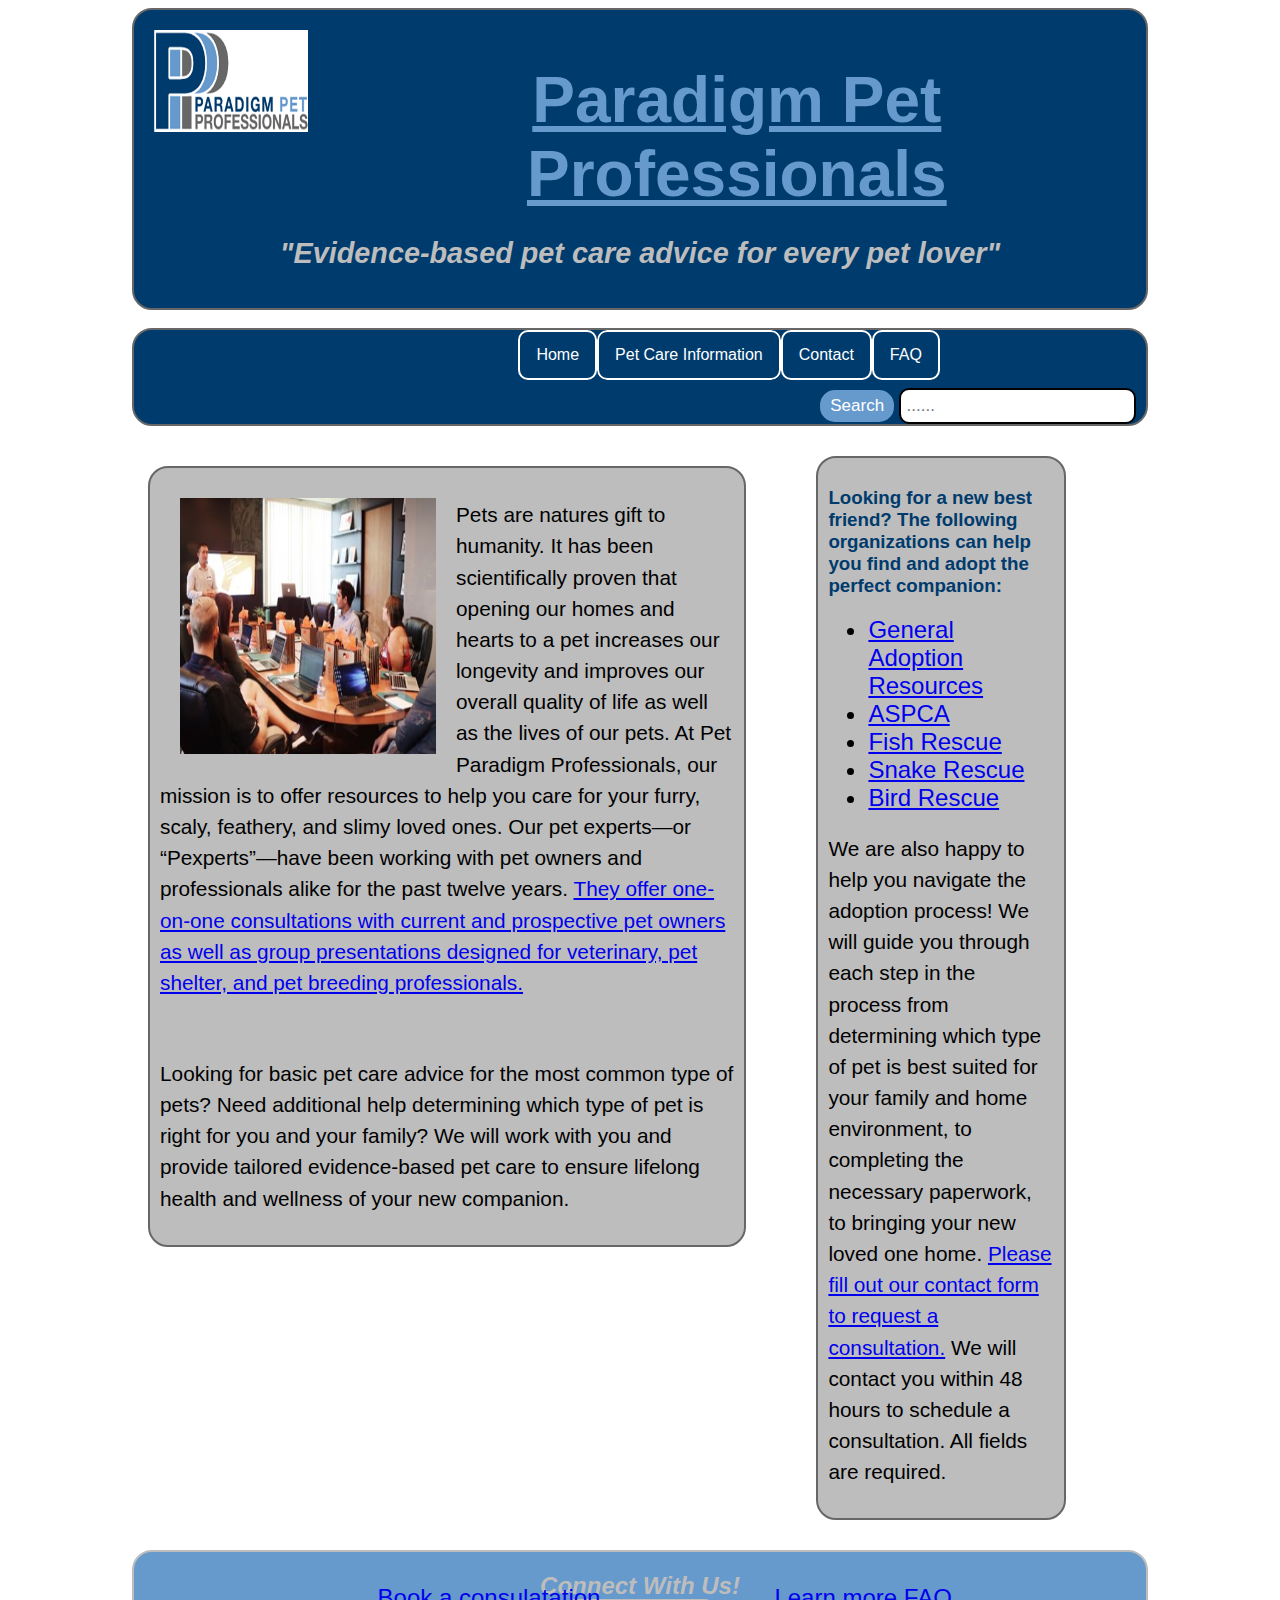
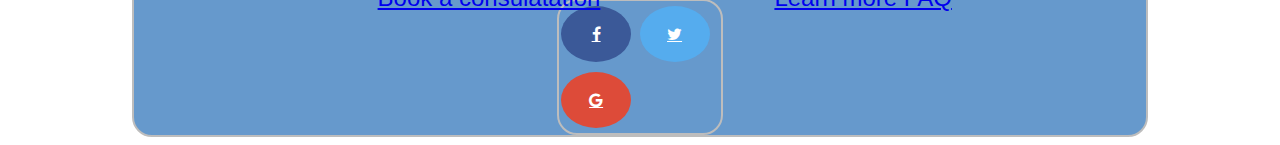
<file: index.html>
<!DOCTYPE html>
<html>

<head>
    <meta http-equiv="content-type" content="text/html; charset=UTF-8">
    <title>Paradigm Pet Professionals</title>
    <link rel="stylesheet" href="styles.css" type="text/css" />
    <link rel="stylesheet" href="https://cdnjs.cloudflare.com/ajax/libs/font-awesome/4.7.0/css/font-awesome.min.css">
    <script src="main.js"></script>
</head>

<body class="main_body">
    <div class="banner">
        <img src="images\logo2.png" alt="Company Logo" style="width: 12vw; height: 8vw; float: left; margin: 20px;">
        <h2 id="banner_title">Paradigm Pet Professionals</h2>
        <br>
            <h4 id="banner_subtext">"Evidence-based pet care advice for every pet lover"</h4>
    </div>
    <br>
    <div class="navbar_holder">
        <div class="navbar">
            <a href="index.html">Home</a>
            <div class="drop_down">
                <button class="drop_btn">Pet Care Information</button>
                <div class="drop_down_content">
                    <a href="cats.html">Cats</a>
                    <a href="dogs.html">Dogs</a>
                    <a href="fish.html">Fish</a>
                </div>
            </div>
            <a href="contact.html">Contact</a>
            <a href="faq.html">FAQ</a>
            <form class="search_form" onsubmit="return search_for_page()">
                <button type="submit" class="search_button">Search</button>
                <input type="text" placeholder="......" name="search" id="search_input" class="search_input">
            </form>
        </div>
    </div>
    <div class="content_row">
        <div class="main_column">
            <div class="main_content_column">
                <img src="images\office.jpg" alt="Our Office" style="width: 20vw; height: 20vw;  margin: 20px; float: left;">
                <p class="text_content">Pets are natures gift to humanity. It has been scientifically proven that
                    opening our homes and hearts to a pet increases our longevity and improves our overall quality of
                    life as well as the lives of our pets. At Pet Paradigm Professionals, our mission is to offer
                    resources to help you care for your furry, scaly, feathery, and slimy loved ones. Our pet experts—or
                    “Pexperts”—have been working with pet owners and professionals alike for the past twelve years. <a href="contact.html"
                    id="contact_link"> They
                    offer one-on-one consultations with current and prospective pet owners as well as group
                    presentations designed for veterinary, pet shelter, and pet breeding professionals.</a> </p>
                <br>
                <p class="text_content">Looking for basic pet care advice for the most common type of pets? Need
                    additional help determining which type of pet is right for you and your family? We will work with
                    you and provide tailored evidence-based pet care to ensure lifelong health and wellness of your new
                    companion. </p>
            </div>
        </div>
        <div class="content_column">
            <div class="adoption_resources">
                <h3>Looking for a new best friend? The following organizations can help you find and adopt the perfect
                    companion:</h3>
                <ul>
                    <li class="adoption_resource_li"><a href="https://home-home.org/"
                            class="adoption_resources_links">General Adoption Resources</a></li>
                    <li class="adoption_resource_li"><a href="https://www.aspca.org/"
                            class="adoption_resources_links">ASPCA</a></li>
                    <li class="adoption_resource_li"><a
                            href="https://www.sterlingshelter.org/humane-society/koi-fish-rescue/" class="
                            adoption_resources_links">Fish Rescue</a></li>
                    <li class="adoption_resource_li"><a href="https://savethesnakes.org/snakerescuecall/"
                            class="adoption_resources_links">Snake Rescue</a></li>
                    <li class="adoption_resource_li"><a href="https://ftlob.rescuegroups.org/"
                            class="adoption_resources_links">Bird Rescue</a></li>
                </ul>
                <p class="text_content">We are also happy to help you navigate the adoption process! We will guide you
                    through each step in
                    the process from determining which type of pet is best suited for your family and home environment,
                    to completing the necessary paperwork, to bringing your new loved one home. <a href="contact.html"
                        id="contact_link">Please fill out our
                        contact form to request a consultation.</a> We will contact you within 48 hours to schedule a
                    consultation. All fields are required.</p>
            </div>
        </div>
    </div>

    <footer>

        <div class="footer">
            <a href="contact.html" id="contact_page">Book a consulatation</a>
            <a href="faq.html" id="faq_page">Learn more FAQ</a>
            <h2 id="footer_connect">Connect With Us!</h2>
            <div class="social_connections">
                <a href="#" class="fa fa-facebook"></a>
                <a href="#" class="fa fa-twitter"></a>
                <a href="#" class="fa fa-google"></a>
            </div>
        </div>
    </footer>
</body>

</html>
</file>
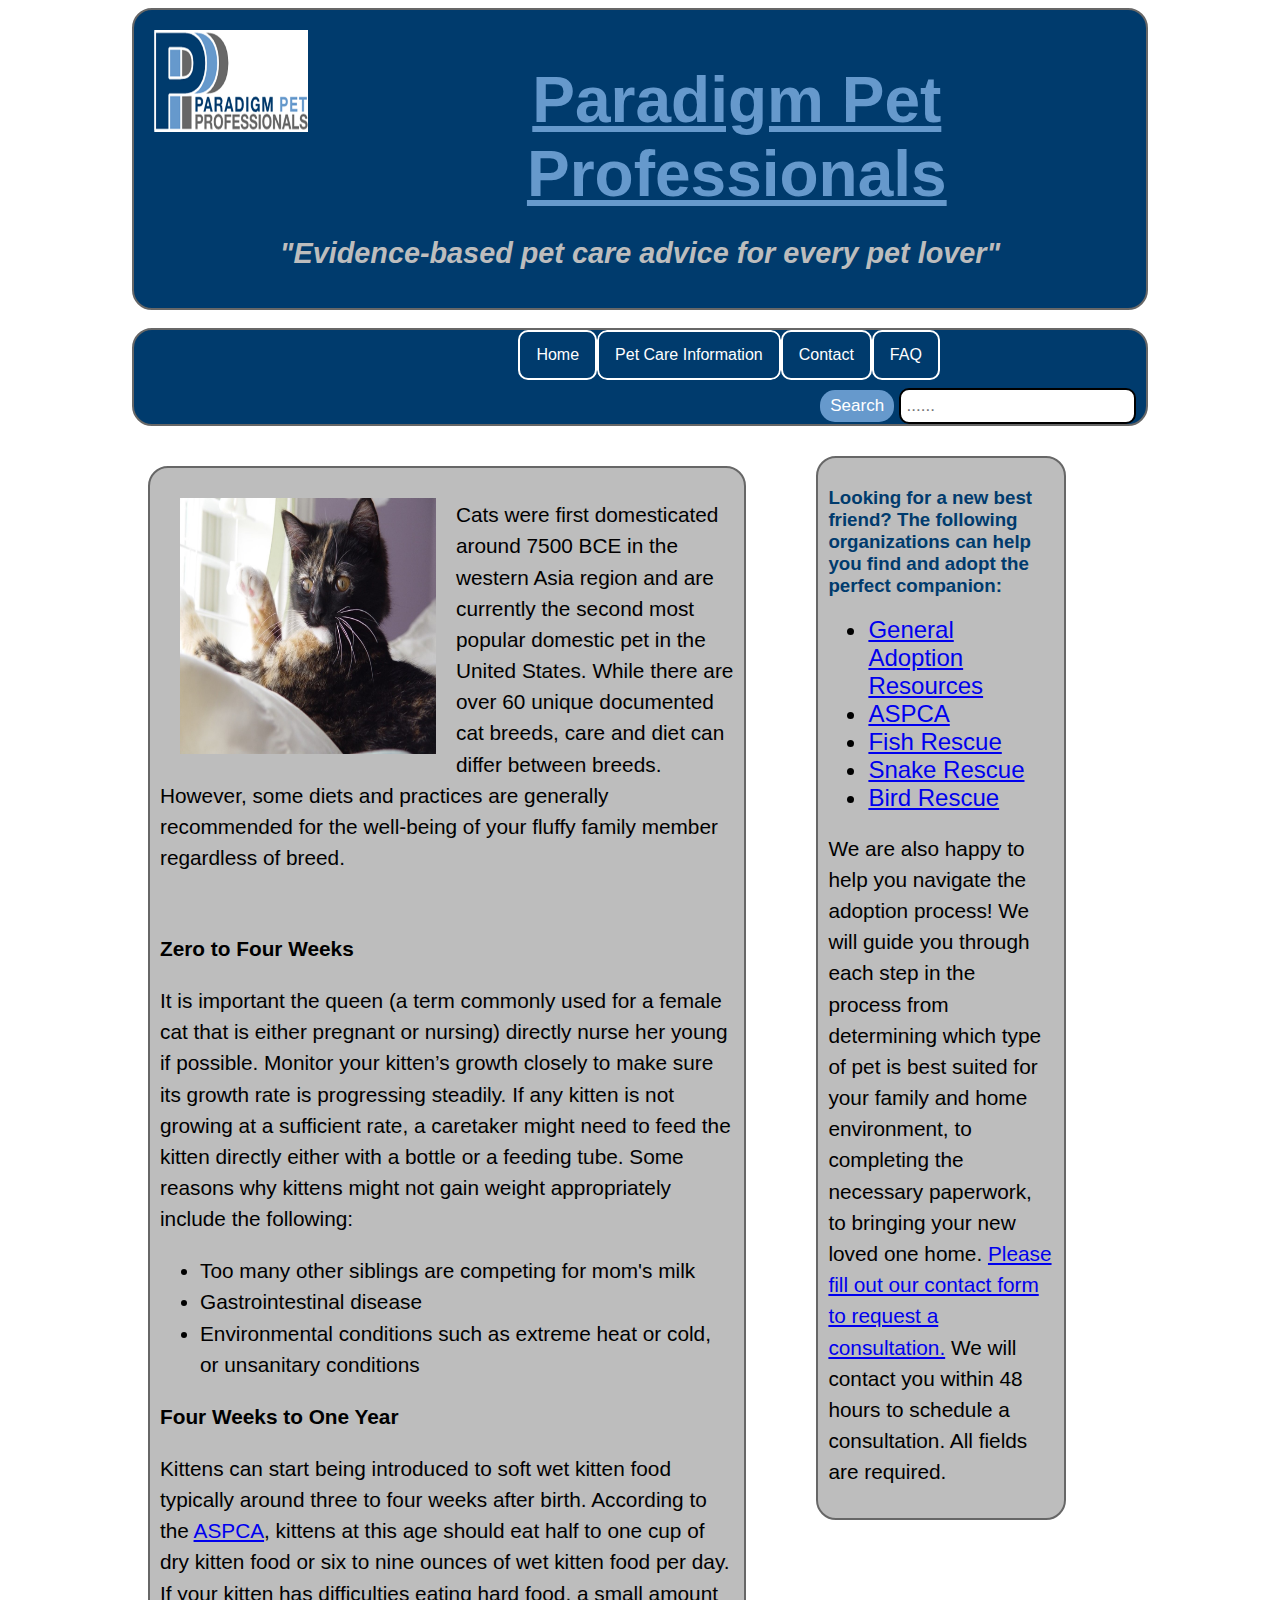
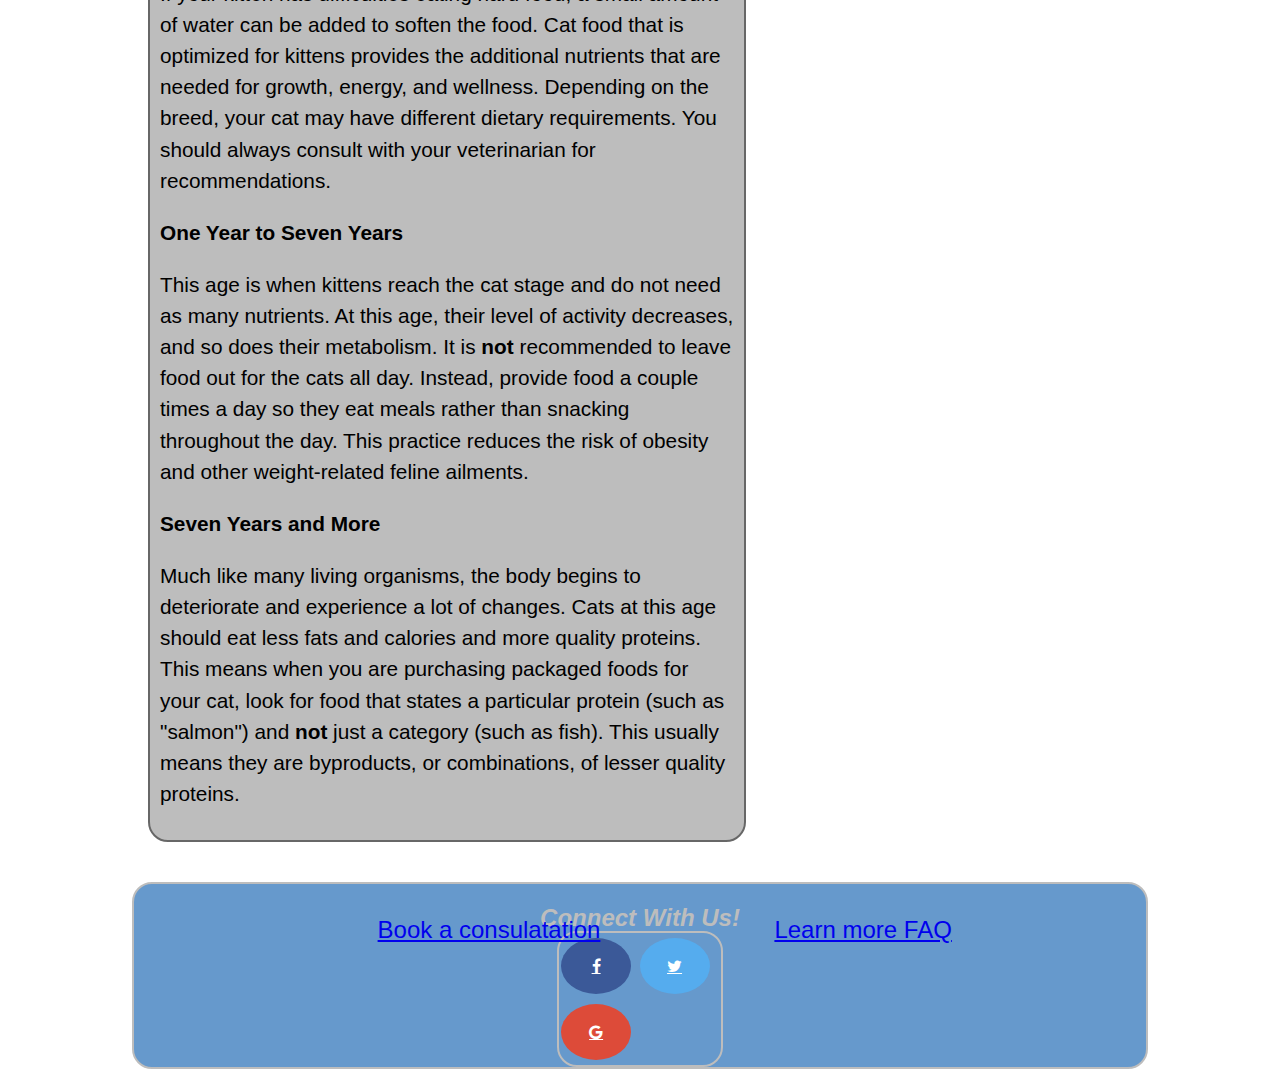
<file: cats.html>
<!DOCTYPE html>
<html>

<head>
    <meta http-equiv="content-type" content="text/html; charset=UTF-8">
    <title>Cats</title>
    <link rel="stylesheet" href="styles.css" type="text/css" />
    <link rel="stylesheet" href="https://cdnjs.cloudflare.com/ajax/libs/font-awesome/4.7.0/css/font-awesome.min.css">
    <script src="main.js"></script>
</head>

<body class="main_body">
    <div class="banner">
        <img src="images\logo2.png" alt="Company Logo" style="width: 12vw; height: 8vw; float: left; margin: 20px;">
        <h2 id="banner_title">Paradigm Pet Professionals</h2>
        <br>
        <h4 id="banner_subtext">"Evidence-based pet care advice for every pet lover"</h4>
    </div>
    <br>
    <div class="navbar_holder">
        <div class="navbar">
            <a href="index.html">Home</a>
            <div class="drop_down">
                <button class="drop_btn">Pet Care Information</button>
                <div class="drop_down_content">
                    <a href="cats.html">Cats</a>
                    <a href="dogs.html">Dogs</a>
                    <a href="fish.html">Fish</a>
                </div>
            </div>
            <a href="contact.html">Contact</a>
            <a href="faq.html">FAQ</a>
            <form class="search_form" onsubmit="return search_for_page()">
                <button type="submit" class="search_button">Search</button>
                <input type="text" placeholder="......" name="search" id="search_input" class="search_input">
            </form>
        </div>
    </div>
    <div class="content_row">
        <div class="main_column">
            <div class="main_content_column">
                <img src="images\cat1.jpg" alt="Cat sitting upright"
                    style="width: 20vw; height: 20vw;  margin: 20px; float: left;">
                <p class="text_content">Cats were first domesticated around 7500 BCE in the western Asia region and are
                    currently the second most popular domestic pet in the United States. While there are over 60 unique
                    documented cat breeds, care and diet can differ between breeds. However, some diets and practices
                    are generally recommended for the well-being of your fluffy family member regardless of breed. </p>
                <br>
                <p class="text_content_bold">Zero to Four Weeks</p>
                <p class="text_content">It is important the queen (a term commonly used for a female cat that is either
                    pregnant or nursing) directly nurse her young if possible. Monitor your kitten’s growth closely to
                    make sure its growth rate is progressing steadily. If any kitten is not growing at a sufficient
                    rate, a caretaker might need to feed the kitten directly either with a bottle or a feeding tube.
                    Some reasons why kittens might not gain weight appropriately include the following: </p>
                <ul class="text_content">
                    <li>Too many other siblings are competing for mom's milk</li>
                    <li>Gastrointestinal disease</li>
                    <li>Environmental conditions such as extreme heat or cold, or unsanitary conditions</li>
                </ul>
                <p class="text_content_bold">Four Weeks to One Year</p>
                <p class="text_content">Kittens can start being introduced to soft wet kitten food typically around
                    three to four weeks after birth. According to the <a href="https://www.aspca.org/">ASPCA</a>,
                    kittens at this age should eat half to one
                    cup of dry kitten food or six to nine ounces of wet kitten food per day. If your kitten has
                    difficulties eating hard food, a small amount of water can be added to soften the food. Cat food
                    that is optimized for kittens provides the additional nutrients that are needed for growth, energy,
                    and wellness. Depending on the breed, your cat may have different dietary requirements. You should
                    always consult with your veterinarian for recommendations.</p>
                <p class="text_content_bold">One Year to Seven Years</p>
                <p class="text_content">This age is when kittens reach the cat stage and do not need as many nutrients.
                    At this age, their level of activity decreases, and so does their metabolism. It is <strong>not
                    </strong> recommended
                    to leave food out for the cats all day. Instead, provide food a couple times a day so they eat meals
                    rather than snacking throughout the day. This practice reduces the risk of obesity and other
                    weight-related feline ailments.</p>
                <p class="text_content_bold">Seven Years and More</p>
                <p class="text_content">Much like many living organisms, the body begins to deteriorate and experience a
                    lot of changes. Cats at this age should eat less fats and calories and more quality proteins. This
                    means when you are purchasing packaged foods for your cat, look for food that states a particular
                    protein (such as "salmon") and <strong>not</strong> just a category (such as fish). This usually means they are
                    byproducts, or combinations, of lesser quality proteins.</p>
            </div>
        </div>
        <div class="content_column">
            <div class="adoption_resources">
                <h3>Looking for a new best friend? The following organizations can help you find and adopt the perfect
                    companion:</h3>
                <ul>
                    <li class="adoption_resource_li"><a href="https://home-home.org/"
                            class="adoption_resources_links">General Adoption Resources</a></li>
                    <li class="adoption_resource_li"><a href="https://www.aspca.org/"
                            class="adoption_resources_links">ASPCA</a></li>
                    <li class="adoption_resource_li"><a
                            href="https://www.sterlingshelter.org/humane-society/koi-fish-rescue/" class="
                            adoption_resources_links">Fish Rescue</a></li>
                    <li class="adoption_resource_li"><a href="https://savethesnakes.org/snakerescuecall/"
                            class="adoption_resources_links">Snake Rescue</a></li>
                    <li class="adoption_resource_li"><a href="https://ftlob.rescuegroups.org/"
                            class="adoption_resources_links">Bird Rescue</a></li>
                </ul>
                <p class="text_content">We are also happy to help you navigate the adoption process! We will guide you
                    through each step in
                    the process from determining which type of pet is best suited for your family and home environment,
                    to completing the necessary paperwork, to bringing your new loved one home. <a href="contact.html"
                        id="contact_link">Please fill out our
                        contact form to request a consultation.</a> We will contact you within 48 hours to schedule a
                    consultation. All fields are required.</p>
            </div>
        </div>
    </div>

    <footer>

        <div class="footer">
            <a href="contact.html" id="contact_page">Book a consulatation</a>
            <a href="faq.html" id="faq_page">Learn more FAQ</a>
            <h2 id="footer_connect">Connect With Us!</h2>
            <div class="social_connections">
                <a href="#" class="fa fa-facebook"></a>
                <a href="#" class="fa fa-twitter"></a>
                <a href="#" class="fa fa-google"></a>
            </div>
        </div>
    </footer>
</body>

</html>
</file>
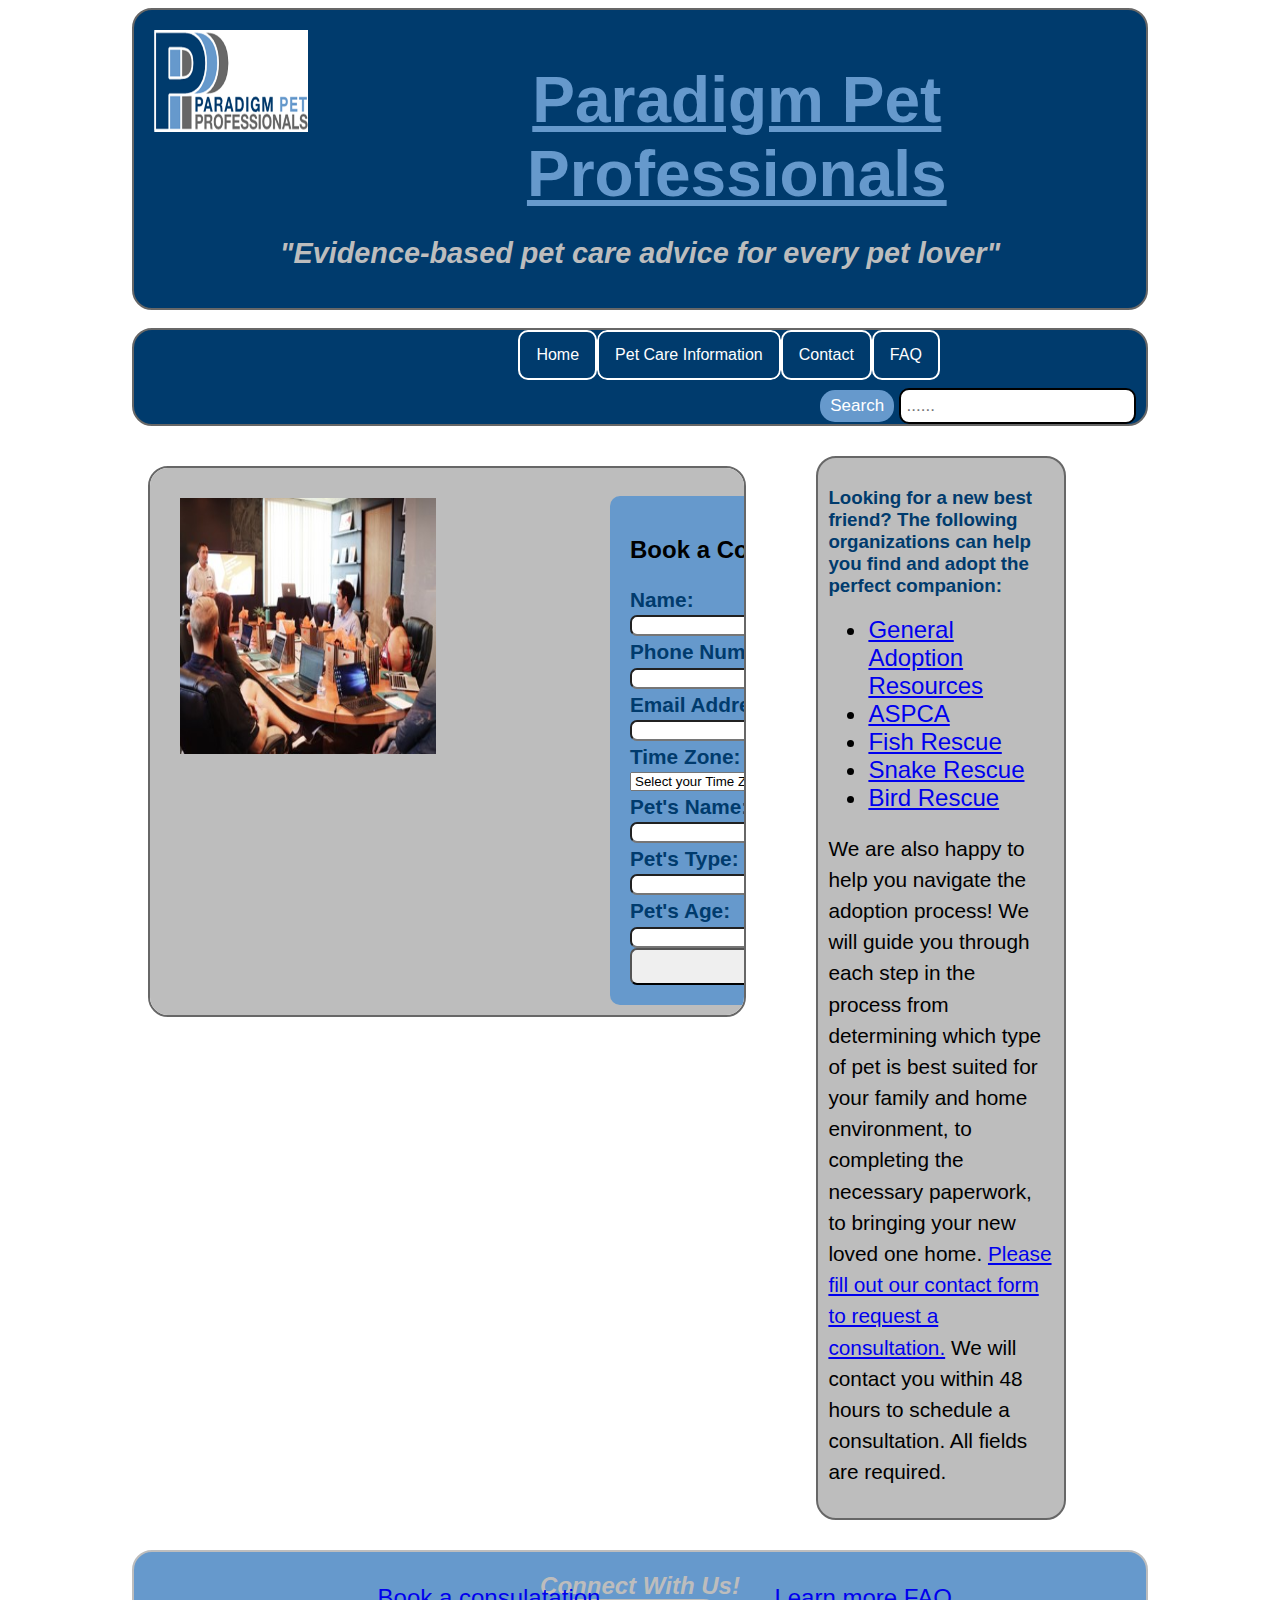
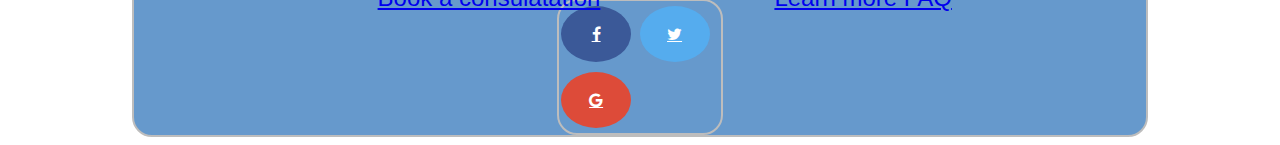
<file: contact.html>
<!DOCTYPE html>
<html>

<head>
    <meta http-equiv="content-type" content="text/html; charset=UTF-8">
    <title>Contact</title>
    <link rel="stylesheet" href="styles.css" type="text/css" />
    <link rel="stylesheet" href="https://cdnjs.cloudflare.com/ajax/libs/font-awesome/4.7.0/css/font-awesome.min.css">
    <script src="main.js"></script>
</head>

<body class="main_body">
    <div class="banner">
        <img src="images\logo2.png" alt="Company Logo" style="width: 12vw; height: 8vw; float: left; margin: 20px;">
        <h2 id="banner_title">Paradigm Pet Professionals</h2>
        <br>
            <h4 id="banner_subtext">"Evidence-based pet care advice for every pet lover"</h4>
    </div>
    <br>
    <div class="navbar_holder">
        <div class="navbar">
            <a href="index.html">Home</a>
            <div class="drop_down">
                <button class="drop_btn">Pet Care Information</button>
                <div class="drop_down_content">
                    <a href="cats.html">Cats</a>
                    <a href="dogs.html">Dogs</a>
                    <a href="fish.html">Fish</a>
                </div>
            </div>
            <a href="contact.html">Contact</a>
            <a href="faq.html">FAQ</a>
            <form class="search_form" onsubmit="return search_for_page()">
                <button type="submit" class="search_button">Search</button>
                <input type="text" placeholder="......" name="search" id="search_input" class="search_input">
            </form>
        </div>
    </div>
    <div class="content_row">
        <div class="main_column">
            <div class="main_content_column">
                <img src="images\office.jpg" alt="Our Office" style="width: 20vw; height: 20vw;  margin: 20px; float: left;">
                <div class="form">
                    <form action="/submit" method="post" class="consultation_form">
                        <h2>Book a Consultation!</h2>
                        
                        <label class="label" for="name">Name:</label>
                        <input type="text" id="name" name="name" required>
                        
                        <label class="label" for="phone">Phone Number:</label>
                        <input type="tel" id="phone" name="phone" required>
                        
                        <label class="label" for="email">Email Address:</label>
                        <input type="email" id="email" name="email" required>
                        
                        <label class="label" for="timezone">Time Zone:</label>
                        <select id="timezone" name="timezone" required>
                            <option value="">Select your Time Zone</option>
                            <option value="PST">PST</option>
                            <option value="MST">MST</option>
                            <option value="CST">CST</option>
                            <option value="EST">EST</option>
                        </select>
                        
                        <label class="label" for="pet-name">Pet's Name:</label>
                        <input type="text" id="pet-name" name="pet-name" required>
                        
                        <label class="label" for="pet-type">Pet's Type:</label>
                        <input type="text" id="pet-type" name="pet-type" required>
                        
                        <label class="label" for="pet-age">Pet's Age:</label>
                        <input type="number" id="pet-age" name="pet-age" required>
                        
                        <button type="submit" id="submit">Submit</button>
                    </form>
                </div>
            </div>
        </div>
        <div class="content_column">
            <div class="adoption_resources">
                <h3>Looking for a new best friend? The following organizations can help you find and adopt the perfect
                    companion:</h3>
                <ul>
                    <li class="adoption_resource_li"><a href="https://home-home.org/"
                            class="adoption_resources_links">General Adoption Resources</a></li>
                    <li class="adoption_resource_li"><a href="https://www.aspca.org/"
                            class="adoption_resources_links">ASPCA</a></li>
                    <li class="adoption_resource_li"><a
                            href="https://www.sterlingshelter.org/humane-society/koi-fish-rescue/" class="
                            adoption_resources_links">Fish Rescue</a></li>
                    <li class="adoption_resource_li"><a href="https://savethesnakes.org/snakerescuecall/"
                            class="adoption_resources_links">Snake Rescue</a></li>
                    <li class="adoption_resource_li"><a href="https://ftlob.rescuegroups.org/"
                            class="adoption_resources_links">Bird Rescue</a></li>
                </ul>
                <p class="text_content">We are also happy to help you navigate the adoption process! We will guide you
                    through each step in
                    the process from determining which type of pet is best suited for your family and home environment,
                    to completing the necessary paperwork, to bringing your new loved one home. <a href="contact.html"
                        id="contact_link">Please fill out our
                        contact form to request a consultation.</a> We will contact you within 48 hours to schedule a
                    consultation. All fields are required.</p>
            </div>
        </div>
    </div>

    <footer>

        <div class="footer">
            <a href="contact.html" id="contact_page">Book a consulatation</a>
            <a href="faq.html" id="faq_page">Learn more FAQ</a>
            <h2 id="footer_connect">Connect With Us!</h2>
            <div class="social_connections">
                <a href="#" class="fa fa-facebook"></a>
                <a href="#" class="fa fa-twitter"></a>
                <a href="#" class="fa fa-google"></a>
            </div>
        </div>
    </footer>
</body>

</html>
</file>
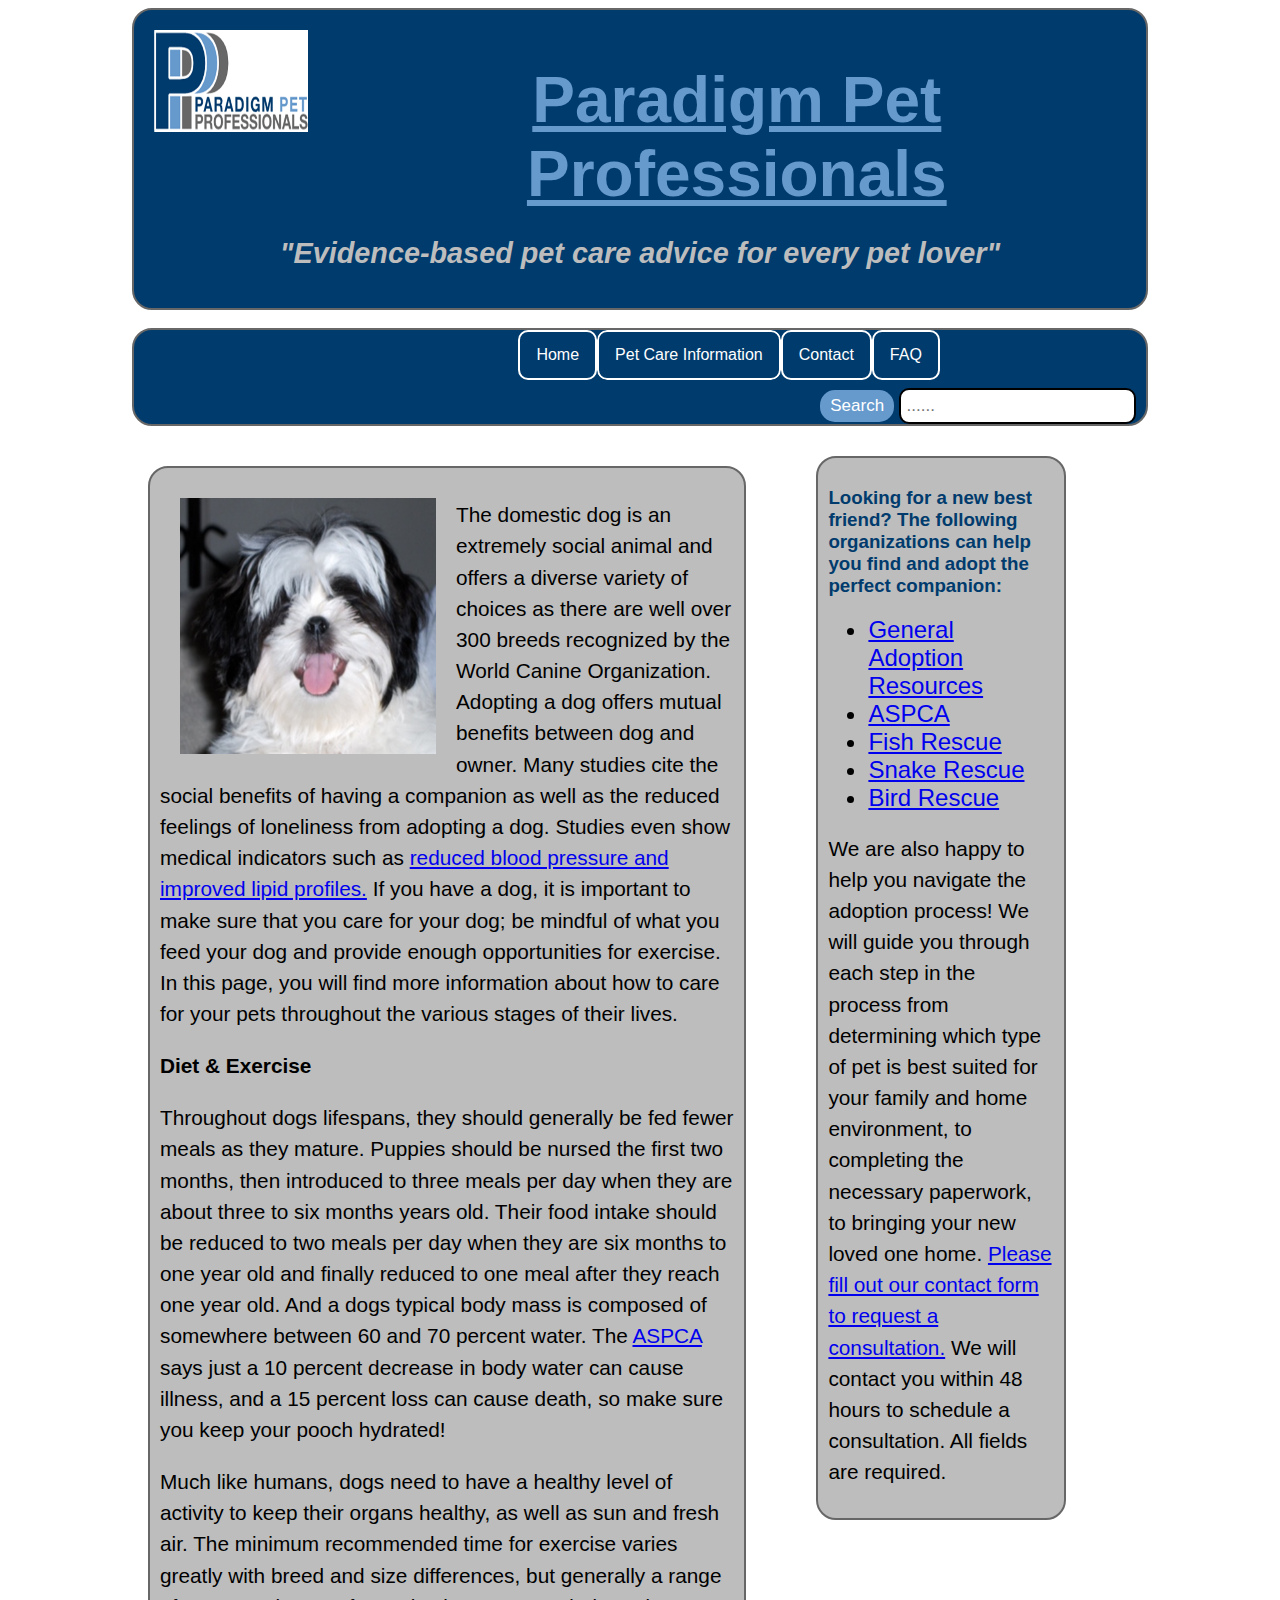
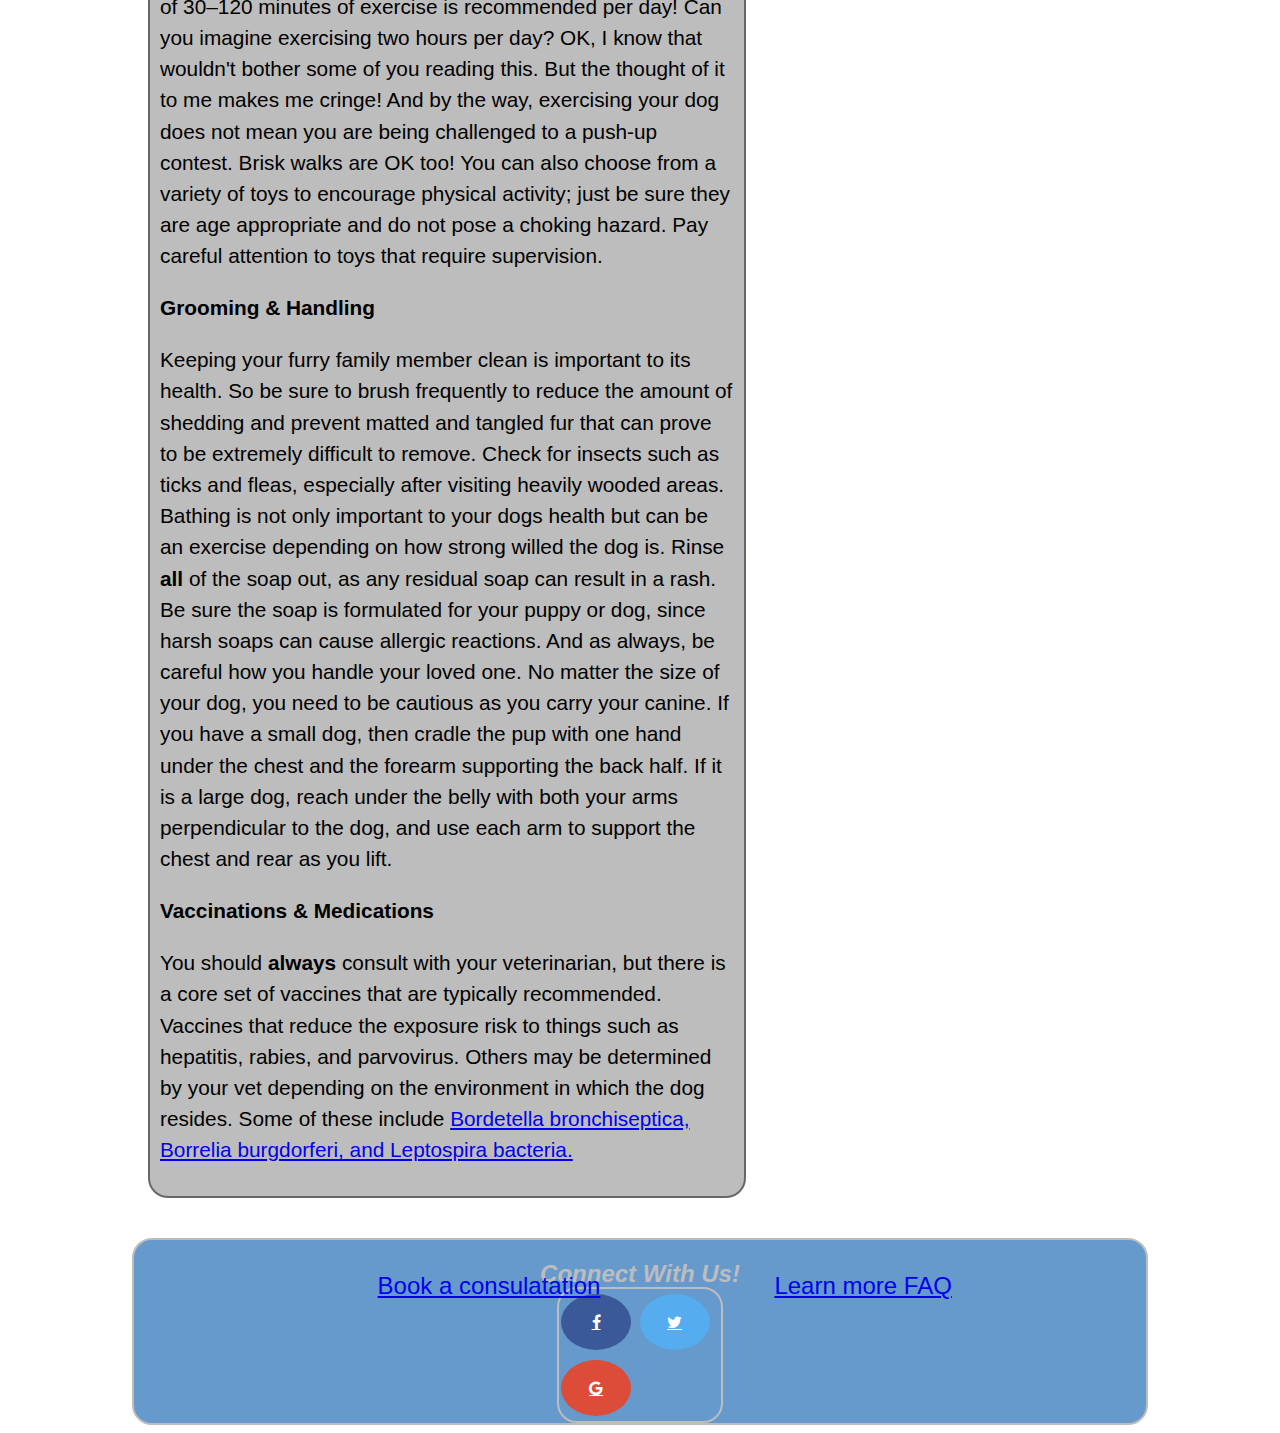
<file: dogs.html>
<!DOCTYPE html>
<html>

<head>
    <meta http-equiv="content-type" content="text/html; charset=UTF-8">
    <title>Dogs</title>
    <link rel="stylesheet" href="styles.css" type="text/css" />
    <link rel="stylesheet" href="https://cdnjs.cloudflare.com/ajax/libs/font-awesome/4.7.0/css/font-awesome.min.css">
    <script src="main.js"></script>
</head>

<body class="main_body">
    <div class="banner">
        <img src="images\logo2.png" alt="Company Logo" style="width: 12vw; height: 8vw; float: left; margin: 20px;">
        <h2 id="banner_title">Paradigm Pet Professionals</h2>
        <br>
        <h4 id="banner_subtext">"Evidence-based pet care advice for every pet lover"</h4>
    </div>
    <br>
    <div class="navbar_holder">
        <div class="navbar">
            <a href="index.html">Home</a>
            <div class="drop_down">
                <button class="drop_btn">Pet Care Information</button>
                <div class="drop_down_content">
                    <a href="cats.html">Cats</a>
                    <a href="dogs.html">Dogs</a>
                    <a href="fish.html">Fish</a>
                </div>
            </div>
            <a href="contact.html">Contact</a>
            <a href="faq.html">FAQ</a>
            <form class="search_form" onsubmit="return search_for_page()">
                <button type="submit" class="search_button">Search</button>
                <input type="text" placeholder="......" name="search" id="search_input" class="search_input">
            </form>
        </div>
    </div>
    <div class="content_row">
        <div class="main_column">
            <div class="main_content_column">
                <img src="images\dog1.jpg" alt="Fluffy White Dog"
                    style="width: 20vw; height: 20vw;  margin: 20px; float: left;">
                <p class="text_content">The domestic dog is an extremely social animal and offers a diverse variety of
                    choices as there are well over 300 breeds recognized by the World Canine Organization. Adopting a
                    dog offers mutual benefits between dog and owner. Many studies cite the social benefits of having a
                    companion as well as the reduced feelings of loneliness from adopting a dog. Studies even show
                    medical indicators such as <a href="https://www.aspca.org/">reduced blood pressure and improved
                        lipid profiles.</a> If you have a dog, it
                    is important to make sure that you care for your dog; be mindful of what you feed your dog and
                    provide enough opportunities for exercise. In this page, you will find more information about how to
                    care for your pets throughout the various stages of their lives. </p>
                <p class="text_content_bold">Diet & Exercise</p>
                <p class="text_content">Throughout dogs lifespans, they should generally be fed fewer meals as they
                    mature. Puppies should be nursed the first two months, then introduced to three meals per day when
                    they are about three to six months years old. Their food intake should be reduced to two meals per
                    day when they are six months to one year old and finally reduced to one meal after they reach one
                    year old. And a dogs typical body mass is composed of somewhere between 60 and 70 percent water.
                    The <a href="https://www.aspca.org/">ASPCA</a> says just a 10 percent decrease in body water can
                    cause illness, and a 15 percent loss can cause death, so make sure you keep your pooch hydrated!</p>
                <p class="text_content">Much like humans, dogs need to have a healthy level of activity to keep their
                    organs healthy, as well as sun and fresh air. The minimum recommended time for exercise varies
                    greatly with breed and size differences, but generally a range of 30–120 minutes of exercise is
                    recommended per day! Can you imagine exercising two hours per day? OK, I know that wouldn't bother
                    some of you reading this. But the thought of it to me makes me cringe! And by the way, exercising
                    your dog does not mean you are being challenged to a push-up contest. Brisk walks are OK too! You
                    can also choose from a variety of toys to encourage physical activity; just be sure they are age
                    appropriate and do not pose a choking hazard. Pay careful attention to toys that require
                    supervision.</p>
                <p class="text_content_bold">Grooming & Handling</p>
                <p class="text_content">Keeping your furry family member clean is important to its health. So be sure to
                    brush frequently to reduce the amount of shedding and prevent matted and tangled fur that can prove
                    to be extremely difficult to remove. Check for insects such as ticks and fleas, especially after
                    visiting heavily wooded areas. Bathing is not only important to your dogs health but can be an
                    exercise depending on how strong willed the dog is. Rinse <strong>all</strong> of the soap out, as
                    any residual soap
                    can result in a rash. Be sure the soap is formulated for your puppy or dog, since harsh soaps can
                    cause allergic reactions. And as always, be careful how you handle your loved one. No matter the
                    size of your dog, you need to be cautious as you carry your canine. If you have a small dog, then
                    cradle the pup with one hand under the chest and the forearm supporting the back half. If it is a
                    large dog, reach under the belly with both your arms perpendicular to the dog, and use each arm to
                    support the chest and rear as you lift.</p>
            
            <p class="text_content_bold">Vaccinations & Medications</p>
            <p class="text_content">You should <strong>always</strong> consult with your veterinarian, but there is a core set of
                vaccines that are typically recommended. Vaccines that reduce the exposure risk to things such as
                hepatitis, rabies, and parvovirus. Others may be determined by your vet depending on the environment in
                which the dog resides. Some of these include <a href="https://www.aspca.org/">Bordetella bronchiseptica, Borrelia burgdorferi, and
                Leptospira bacteria.</a></p>
        </div>

    </div>
    <div class="content_column">
        <div class="adoption_resources">
            <h3>Looking for a new best friend? The following organizations can help you find and adopt the perfect
                companion:</h3>
            <ul>
                <li class="adoption_resource_li"><a href="https://home-home.org/"
                        class="adoption_resources_links">General Adoption Resources</a></li>
                <li class="adoption_resource_li"><a href="https://www.aspca.org/"
                        class="adoption_resources_links">ASPCA</a></li>
                <li class="adoption_resource_li"><a
                        href="https://www.sterlingshelter.org/humane-society/koi-fish-rescue/" class="
                            adoption_resources_links">Fish Rescue</a></li>
                <li class="adoption_resource_li"><a href="https://savethesnakes.org/snakerescuecall/"
                        class="adoption_resources_links">Snake Rescue</a></li>
                <li class="adoption_resource_li"><a href="https://ftlob.rescuegroups.org/"
                        class="adoption_resources_links">Bird Rescue</a></li>
            </ul>
            <p class="text_content">We are also happy to help you navigate the adoption process! We will guide you
                through each step in
                the process from determining which type of pet is best suited for your family and home environment,
                to completing the necessary paperwork, to bringing your new loved one home. <a href="contact.html"
                    id="contact_link">Please fill out our
                    contact form to request a consultation.</a> We will contact you within 48 hours to schedule a
                consultation. All fields are required.</p>
        </div>
    </div>
    </div>

    <footer>

        <div class="footer">
            <a href="contact.html" id="contact_page">Book a consulatation</a>
            <a href="faq.html" id="faq_page">Learn more FAQ</a>
            <h2 id="footer_connect">Connect With Us!</h2>
            <div class="social_connections">
                <a href="#" class="fa fa-facebook"></a>
                <a href="#" class="fa fa-twitter"></a>
                <a href="#" class="fa fa-google"></a>
            </div>
        </div>
    </footer>
</body>

</html>
</file>
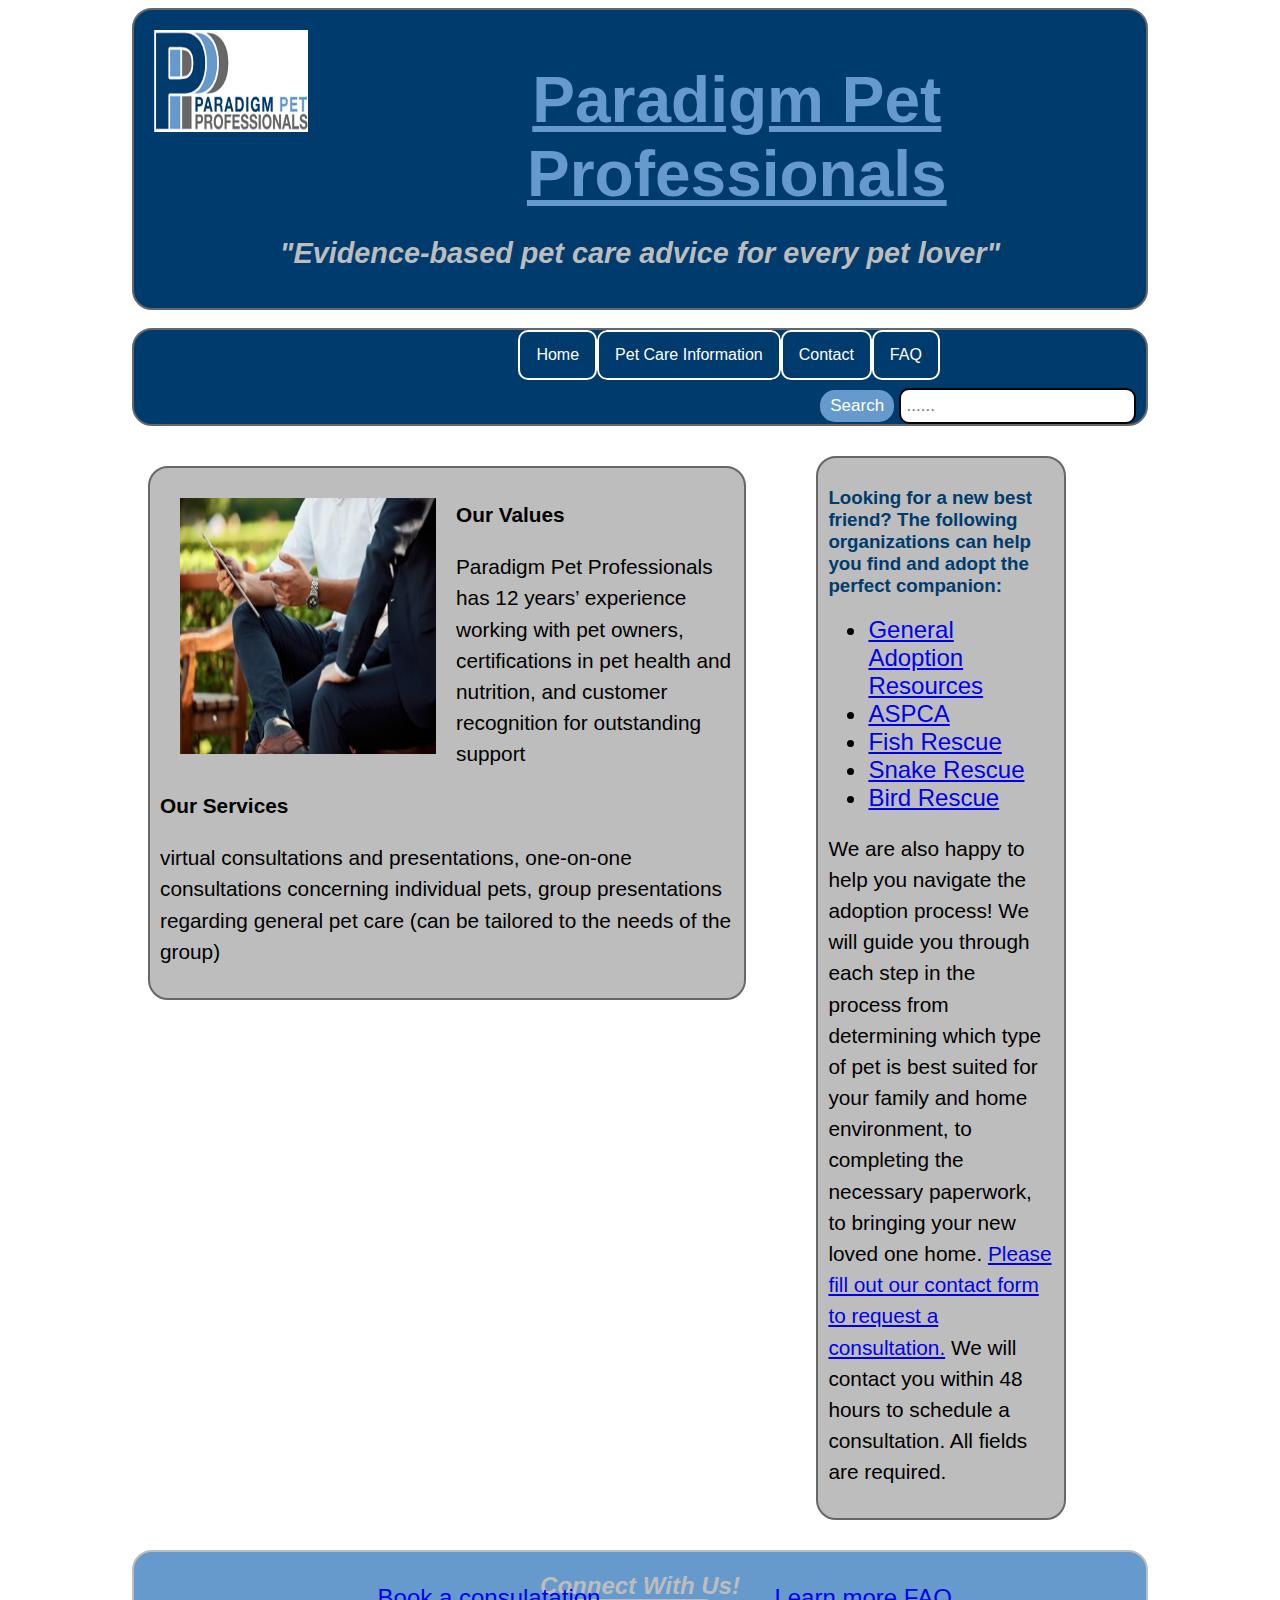
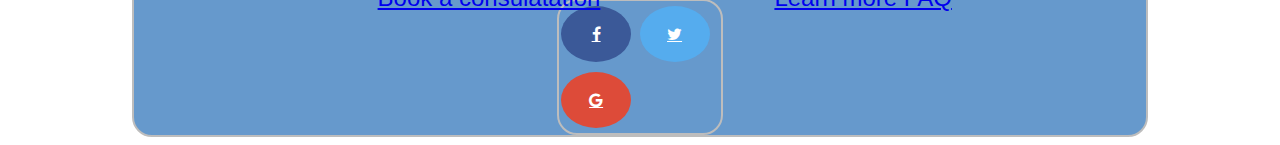
<file: faq.html>
<!DOCTYPE html>
<html>

<head>
    <meta http-equiv="content-type" content="text/html; charset=UTF-8">
    <title>FAQ</title>
    <link rel="stylesheet" href="styles.css" type="text/css" />
    <link rel="stylesheet" href="https://cdnjs.cloudflare.com/ajax/libs/font-awesome/4.7.0/css/font-awesome.min.css">
    <script src="main.js"></script>
</head>

<body class="main_body">
    <div class="banner">
        <img src="images\logo2.png" alt="Company Logo" style="width: 12vw; height: 8vw; float: left; margin: 20px;">
        <h2 id="banner_title">Paradigm Pet Professionals</h2>
        <br>
            <h4 id="banner_subtext">"Evidence-based pet care advice for every pet lover"</h4>
    </div>
    <br>
    <div class="navbar_holder">
        <div class="navbar">
            <a href="index.html">Home</a>
            <div class="drop_down">
                <button class="drop_btn">Pet Care Information</button>
                <div class="drop_down_content">
                    <a href="cats.html">Cats</a>
                    <a href="dogs.html">Dogs</a>
                    <a href="fish.html">Fish</a>
                </div>
            </div>
            <a href="contact.html">Contact</a>
            <a href="faq.html">FAQ</a>
            <form class="search_form" onsubmit="return search_for_page()">
                <button type="submit" class="search_button">Search</button>
                <input type="text" placeholder="......" name="search" id="search_input" class="search_input">
            </form>
        </div>
    </div>
    <div class="content_row">
        <div class="main_column">
            <div class="main_content_column">
                <img src="images\meeting.jpg" alt="Office meeting room" style="width: 20vw; height: 20vw;  margin: 20px; float: left;">
                <p class="text_content_bold">Our Values</p>
                <p class="text_content">Paradigm Pet Professionals has 12 years’ experience working with pet owners, certifications in pet health and nutrition, and customer recognition for outstanding support </p>
                <p class="text_content_bold">Our Services</p>
                <p class="text_content">virtual consultations and presentations, one-on-one consultations concerning individual pets, group presentations regarding general pet care (can be tailored to the needs of the group) </p>
            </div>
        </div>
        <div class="content_column">
            <div class="adoption_resources">
                <h3>Looking for a new best friend? The following organizations can help you find and adopt the perfect
                    companion:</h3>
                <ul>
                    <li class="adoption_resource_li"><a href="https://home-home.org/"
                            class="adoption_resources_links">General Adoption Resources</a></li>
                    <li class="adoption_resource_li"><a href="https://www.aspca.org/"
                            class="adoption_resources_links">ASPCA</a></li>
                    <li class="adoption_resource_li"><a
                            href="https://www.sterlingshelter.org/humane-society/koi-fish-rescue/" class="
                            adoption_resources_links">Fish Rescue</a></li>
                    <li class="adoption_resource_li"><a href="https://savethesnakes.org/snakerescuecall/"
                            class="adoption_resources_links">Snake Rescue</a></li>
                    <li class="adoption_resource_li"><a href="https://ftlob.rescuegroups.org/"
                            class="adoption_resources_links">Bird Rescue</a></li>
                </ul>
                <p class="text_content">We are also happy to help you navigate the adoption process! We will guide you
                    through each step in
                    the process from determining which type of pet is best suited for your family and home environment,
                    to completing the necessary paperwork, to bringing your new loved one home. <a href="contact.html"
                        id="contact_link">Please fill out our
                        contact form to request a consultation.</a> We will contact you within 48 hours to schedule a
                    consultation. All fields are required.</p>
            </div>
        </div>
    </div>

    <footer>

        <div class="footer">
            <a href="contact.html" id="contact_page">Book a consulatation</a>
            <a href="faq.html" id="faq_page">Learn more FAQ</a>
            <h2 id="footer_connect">Connect With Us!</h2>
            <div class="social_connections">
                <a href="#" class="fa fa-facebook"></a>
                <a href="#" class="fa fa-twitter"></a>
                <a href="#" class="fa fa-google"></a>
            </div>
        </div>
    </footer>
</body>

</html>
</file>
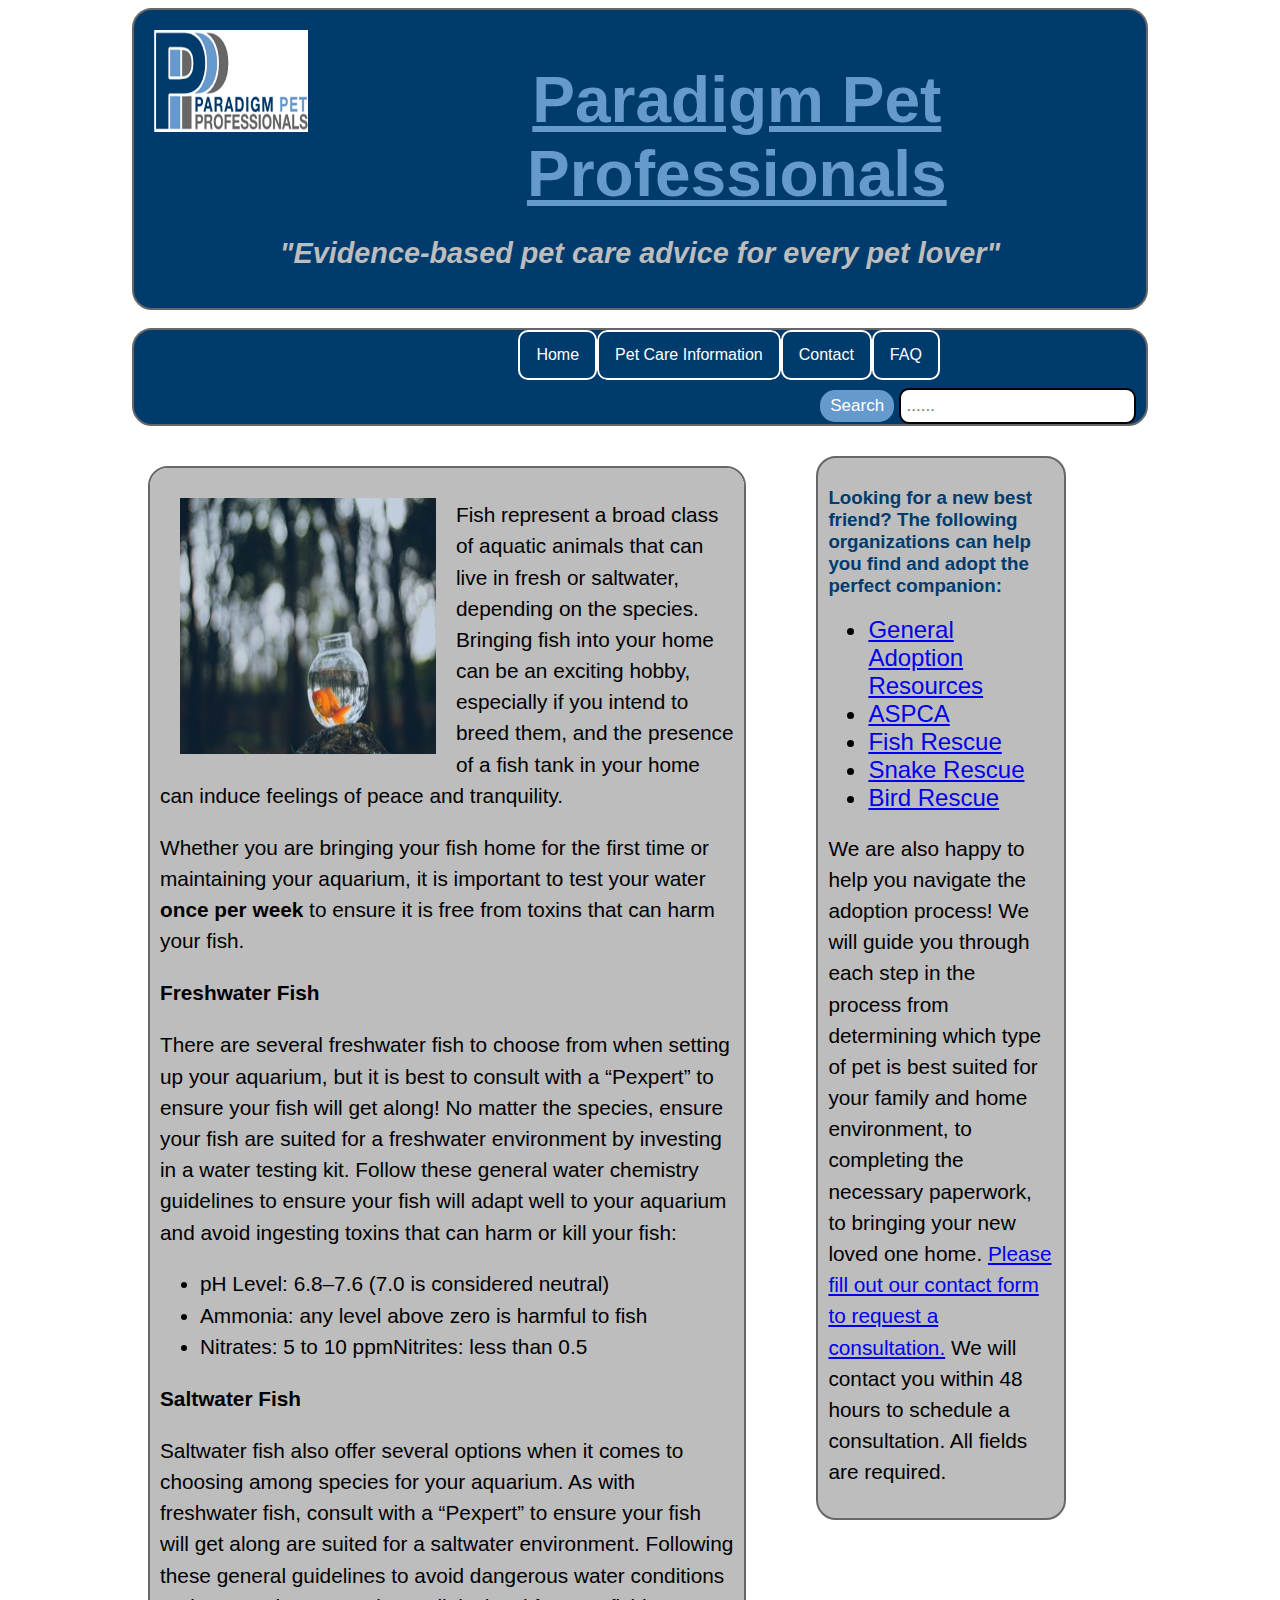
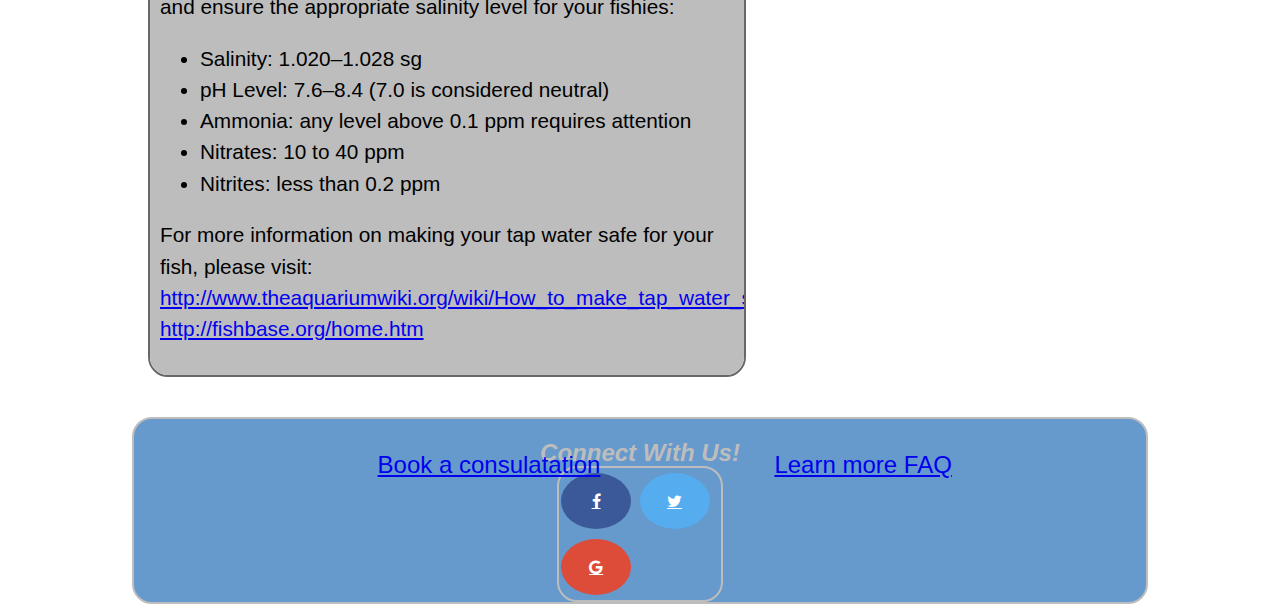
<file: fish.html>
<!DOCTYPE html>
<html>

<head>
    <meta http-equiv="content-type" content="text/html; charset=UTF-8">
    <title>Fish</title>
    <link rel="stylesheet" href="styles.css" type="text/css" />
    <link rel="stylesheet" href="https://cdnjs.cloudflare.com/ajax/libs/font-awesome/4.7.0/css/font-awesome.min.css">
    <script src="main.js"></script>
</head>

<body class="main_body">
    <div class="banner">
        <img src="images\logo2.png" alt="Company Logo" style="width: 12vw; height: 8vw; float: left; margin: 20px;">
        <h2 id="banner_title">Paradigm Pet Professionals</h2>
        <br>
        <h4 id="banner_subtext">"Evidence-based pet care advice for every pet lover"</h4>
    </div>
    <br>
    <div class="navbar_holder">
        <div class="navbar">
            <a href="index.html">Home</a>
            <div class="drop_down">
                <button class="drop_btn">Pet Care Information</button>
                <div class="drop_down_content">
                    <a href="cats.html">Cats</a>
                    <a href="dogs.html">Dogs</a>
                    <a href="fish.html">Fish</a>
                </div>
            </div>
            <a href="contact.html">Contact</a>
            <a href="faq.html">FAQ</a>
            <form class="search_form" onsubmit="return search_for_page()">
                <button type="submit" class="search_button">Search</button>
                <input type="text" placeholder="......" name="search" id="search_input" class="search_input">
            </form>
        </div>
    </div>
    <div class="content_row">
        <div class="main_column">
            <div class="main_content_column">
                <img src="images\fish.jpg" alt="Goldfish in a small bowl"
                    style="width: 20vw; height: 20vw;  margin: 20px; float: left;">
                <p class="text_content">Fish represent a broad class of aquatic animals that can live in fresh or
                    saltwater, depending on the species. Bringing fish into your home can be an exciting hobby,
                    especially if you intend to breed them, and the presence of a fish tank in your home can induce
                    feelings of peace and tranquility.</p>
                <p class="text_content">Whether you are bringing your fish home for the first time or maintaining your
                    aquarium, it is important to test your water <strong>once per week</strong> to ensure it is free
                    from toxins that can
                    harm your fish.</p>
                <p class="text_content_bold">Freshwater Fish</p>
                <p class="text_content">There are several freshwater fish to choose from when setting up your aquarium,
                    but it is best to consult with a “Pexpert” to ensure your fish will get along! No matter the
                    species, ensure your fish are suited for a freshwater environment by investing in a water testing
                    kit. Follow these general water chemistry guidelines to ensure your fish will adapt well to your
                    aquarium and avoid ingesting toxins that can harm or kill your fish:</p>
                <ul class="text_content">
                    <li>pH Level: 6.8–7.6 (7.0 is considered neutral)</li>
                    <li>Ammonia: any level above zero is harmful to fish</li>
                    <li>Nitrates: 5 to 10 ppmNitrites: less than 0.5 </li>
                </ul>
                <p class="text_content_bold">Saltwater Fish</p>
                <p class="text_content">Saltwater fish also offer several options when it comes to choosing among
                    species for your aquarium. As with freshwater fish, consult with a “Pexpert” to ensure your fish
                    will get along are suited for a saltwater environment. Following these general guidelines to avoid
                    dangerous water conditions and ensure the appropriate salinity level for your fishies:</p>
                <ul class="text_content">
                    <li>Salinity: 1.020–1.028 sg</li>
                    <li>pH Level: 7.6–8.4 (7.0 is considered neutral)</li>
                    <li>Ammonia: any level above 0.1 ppm requires attention </li>
                    <li>Nitrates: 10 to 40 ppm</li>
                    <li>Nitrites: less than 0.2 ppm </li>
                </ul>
                <p class="text_content">For more information on making your tap water safe for your fish, please visit:<a href="http://www.theaquariumwiki.org/wiki/How_to_make_tap_water_safe_for_fish">
                    http://www.theaquariumwiki.org/wiki/How_to_make_tap_water_safe_for_fish</a>
                    <a href="http://fishbase.org/home.htm"> http://fishbase.org/home.htm</a>
                    </p>
            </div>
        </div>
        <div class="content_column">
            <div class="adoption_resources">
                <h3>Looking for a new best friend? The following organizations can help you find and adopt the perfect
                    companion:</h3>
                <ul>
                    <li class="adoption_resource_li"><a href="https://home-home.org/"
                            class="adoption_resources_links">General Adoption Resources</a></li>
                    <li class="adoption_resource_li"><a href="https://www.aspca.org/"
                            class="adoption_resources_links">ASPCA</a></li>
                    <li class="adoption_resource_li"><a
                            href="https://www.sterlingshelter.org/humane-society/koi-fish-rescue/" class="
                            adoption_resources_links">Fish Rescue</a></li>
                    <li class="adoption_resource_li"><a href="https://savethesnakes.org/snakerescuecall/"
                            class="adoption_resources_links">Snake Rescue</a></li>
                    <li class="adoption_resource_li"><a href="https://ftlob.rescuegroups.org/"
                            class="adoption_resources_links">Bird Rescue</a></li>
                </ul>
                <p class="text_content">We are also happy to help you navigate the adoption process! We will guide you
                    through each step in
                    the process from determining which type of pet is best suited for your family and home environment,
                    to completing the necessary paperwork, to bringing your new loved one home. <a href="contact.html"
                        id="contact_link">Please fill out our
                        contact form to request a consultation.</a> We will contact you within 48 hours to schedule a
                    consultation. All fields are required.</p>
            </div>
        </div>
    </div>

    <footer>

        <div class="footer">
            <a href="contact.html" id="contact_page">Book a consulatation</a>
            <a href="faq.html" id="faq_page">Learn more FAQ</a>
            <h2 id="footer_connect">Connect With Us!</h2>
            <div class="social_connections">
                <a href="#" class="fa fa-facebook"></a>
                <a href="#" class="fa fa-twitter"></a>
                <a href="#" class="fa fa-google"></a>
            </div>
        </div>
    </footer>
</body>

</html>
</file>
<file: styles.css>
.main_body {
  font-family: Arial, Helvetica, sans-serif;
}
.banner {
  width: 80%;
  margin-left: auto;
  margin-right: auto;
  text-align: center;
  border: 2px solid;
  border-radius: 20px;
  border-color: #676767;
  background-color: #003b6d;
  color: #6699cc;
}

.navbar_holder {
  background-color: #003b6d;
  width: 80%;
  margin-left: auto;
  margin-right: auto;
  border-radius: 20px;
  border: 2px solid;
  border-color: #676767;
  color: #676767;
}
.navbar {
  overflow: hidden;
  font-family: Arial;
  margin-left: 30vw;
}
.navbar a {
  float: left;
  font-size: 16px;
  color: white;
  text-align: center;
  padding: 14px 16px;
  border-radius: 10px;
  text-decoration: none;
  border: 2px solid;
}

.search_form {
  float: right;
  align-items: center;
}
.search_input {
  padding: 6px;
  margin-top: 8px;
  margin-right: 10px;
  font-size: 17px;
  border: 2px solid;
  border-radius: 10px;
}

.search_button {
  padding: 6px 10px;
  margin-top: 8px;
  background: #6699cc; 
  color: white;
  font-size: 17px;
  border: none;
  cursor: pointer;
  border-radius: 15px;
}

h3 {
  color: #003b6d;
}

.drop_down {
  float: left;
  overflow: hidden;
  border-radius: 10px;
}

.drop_down .drop_btn {
  font-size: 16px;
  border: 2px solid;
  border-radius: 10px;
  outline: none;
  color: white;
  padding: 14px 16px;
  background-color: inherit;
  font-family: inherit;
  margin: 0;
  
}

.navbar a:hover,
.drop_down:hover .drop_btn {
  background-color: #6699cc;
}

.drop_down_content {
  display: none;
  position: absolute;
  background-color: #003b6d;
  min-width: 160px;
  box-shadow: 0px 8px 16px 0px rgba(0, 0, 0, 0.2);
  z-index: 1;
  color: white;
}

.drop_down_content a {
  float: none;
  color: white;
  padding: 12px 16px;
  text-decoration: none;
  display: block;
  text-align: left;
}

.drop_down_content a:hover {
  background-color: #6699cc;
}
a:hover {
  background-color: #6699cc;
}
.drop_down:hover .drop_down_content {
  display: block;
}

.content_row {
  display: flex;
}

.main_column {
  flex: 0 0 60%;
  overflow: hidden;
  padding: 10px;
}
.content_column {
  flex: 0 0 30%;
  overflow: hidden;
}

.adoption_resources {
  border: 2px solid;
  border-color: #676767;
  padding: 10px;
  border-radius: 20px;
  margin-right: 100px;
  margin-left: 30px;
  margin-top: 30px;
  margin-bottom: 30px;
  overflow: auto;
  background-color: #bdbdbd;
}
.main_content_column {
  border: 2px solid;
  border-color: #676767;
  padding: 10px;
  border-radius: 20px;
  margin-left: 130px;
  margin-top: 30px;
  margin-right: 30px;
  margin-bottom: 30px;
  overflow: auto;
  background-color: #bdbdbd;
}

.adoption_resource_li {
  font-size: 1.5em;
}
.text_content_bold{
    font-weight: bold;
    font-size: 1.3em;
    line-height: 1.5;
}
.text_content {
  font-size: 1.3em;
  line-height: 1.5;
}

.form{
    background-color: #6699cc;
    padding: 20px;
    border-radius: 10px;
    width: 400px;
    margin-left: 50vh;
    margin-top: 2vh;
}
.consultation_form{
    display: flex;
    flex-direction: column;
}
.label{
    color: #003B6D; 
    font-size: 1.3em;
    line-height: 1.5;
    font-weight: bold;
}
input{
    border-radius: 7px;
}
#submit{
    font-size: 1.3em;
    line-height: 1.5; 
    border-radius: 7px;
}
.footer {
  width: 80%;
  margin-left: auto;
  margin-right: auto;
  border-color: #676767;
  border: 2px solid;
  border-radius: 20px;
  background-color: #6699cc;
  color: #bdbdbd;
}
.social_connections {
  border: 2px solid;
  border-radius: 20px;
  width: 16%;
  margin: auto;
}
.fa {
  padding: 20px;
  font-size: 20px;
  width: 30px;
  text-align: center;
  margin: 5px 2px;
  border-radius: 50%;
}
.fa:hover {
  opacity: 0.8;
}
.fa-facebook {
  background: #3b5998;
  color: white;
}
.fa-twitter {
  background: #55acee;
  color: white;
}
.fa-google {
  background: #dd4b39;
  color: white;
}

#banner_title {
  font-size: 4em;
  margin-bottom: -3%;
  text-decoration: underline;
}
#banner_subtext {
  font-size: 1.8em;
  font-style: italic;
  color: #bdbdbd;
}
#footer_connect {
  font-style: italic;
  margin-bottom: -0.1%;
  text-align: center;
}
#contact_page {
  position: absolute;
  margin-left: 19%;
  margin-top: 2.5%;
  font-size: 1.5em;
}
#faq_page {
  position: absolute;
  margin-left: 50%;
  margin-top: 2.5%;
  font-size: 1.5em;
}
</file>
